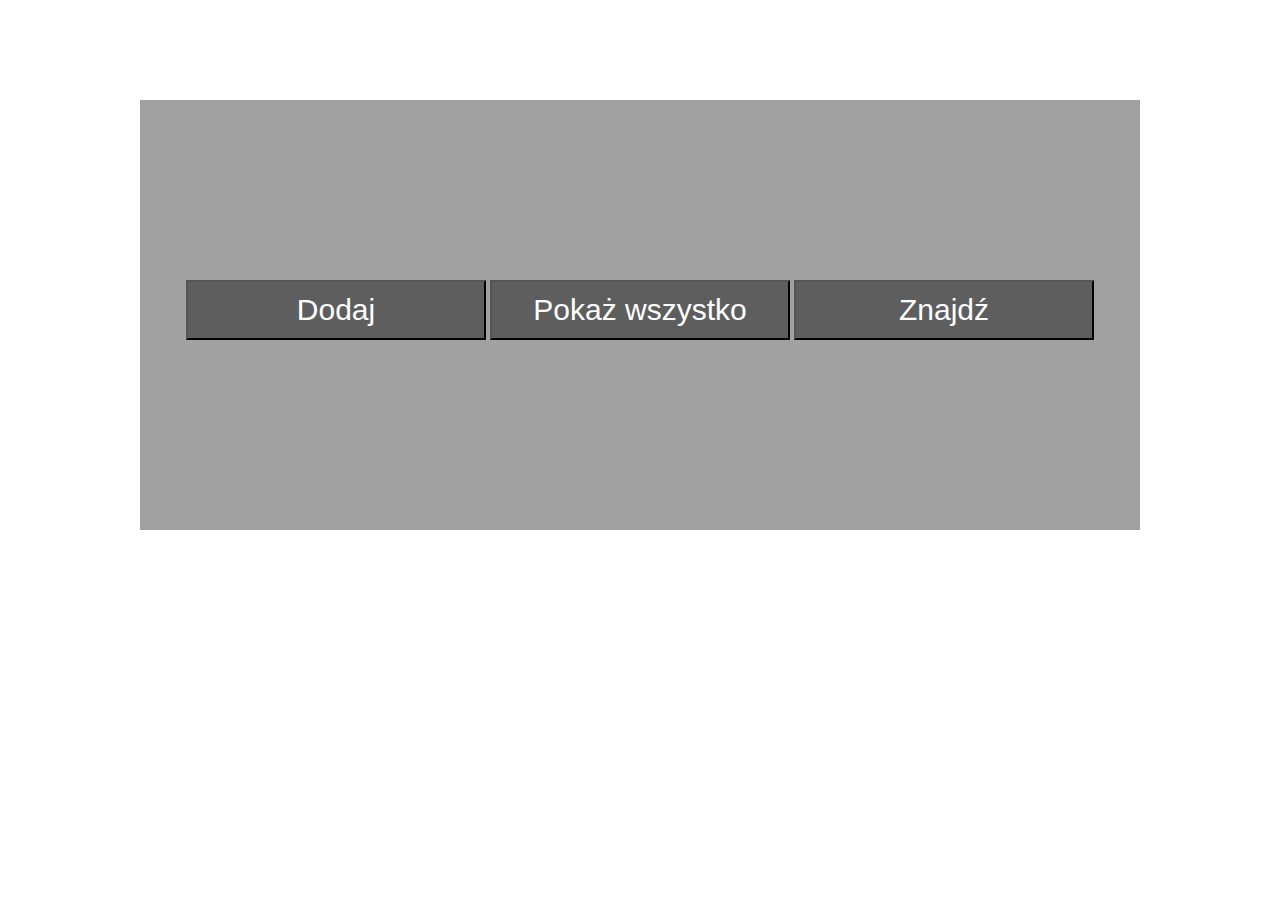
<file: index.htm>
<!DOCTYPE html>
<html lang="en">
<head>
    <meta charset="UTF-8">
    <meta name="viewport" content="width=device-width, initial-scale=1.0">
    <title>Wybór opcji</title>
    <link rel="stylesheet" href="style.css">
    <link rel="preconnect" href="https://fonts.gstatic.com">
    <link href="https://fonts.googleapis.com/css2?family=Lato:wght@400;900&display=swap" rel="stylesheet">
</head>
<body>
    <div id="container">
        <input type="button" value="Dodaj" class="indexButtons" onclick="relocate(1)">
        <input type="button" value="Pokaż wszystko" class="indexButtons" onclick="relocate(2)">
        <input type="button" value="Znajdź" class="indexButtons" onclick="relocate(3)">
    </div>

    <script src="index.js"></script>
</body>
</html>
</file>
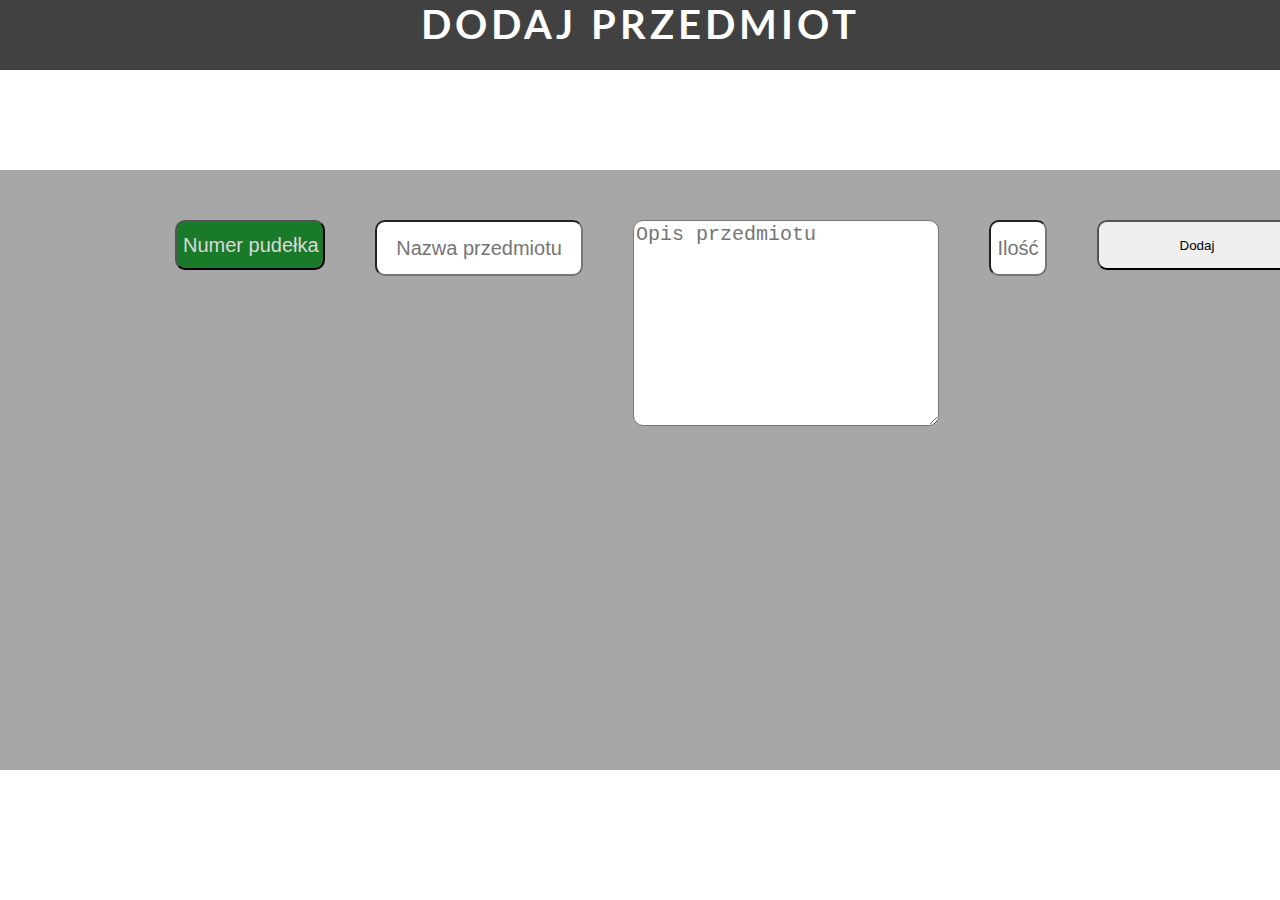
<file: addPage/add.htm>
<!DOCTYPE html>
<html lang="en">
<head>
    <meta charset="UTF-8">
    <meta name="viewport" content="width=device-width, initial-scale=1.0">
    <title>Dodaj przedmiot</title>
    <link rel="stylesheet" href="add.css">
    <link rel="preconnect" href="https://fonts.gstatic.com">
    <link href="https://fonts.googleapis.com/css2?family=Lato:wght@400;900&display=swap" rel="stylesheet">
</head>
<body>
    <div id="upperBar">Dodaj przedmiot</div>

    <div id="centralContainer">
        <div id="boxesButtons">
            <input class="boxNumberOption" type="button" value="Numer pudełka" onclick="get()">
        </div>

        <input type="text" placeholder="Nazwa przedmiotu" id="itemNameText">

        <textarea id="itemDescTextArea" cols="30" rows="10" placeholder="Opis przedmiotu"></textarea>

        <input type="text" id="amountText" placeholder="Ilość">

        <input type="button" value="Dodaj" id="addButton" onclick="sendItem()">
    </div>

    <script src="add.js"></script>
</body>
</html>
</file>
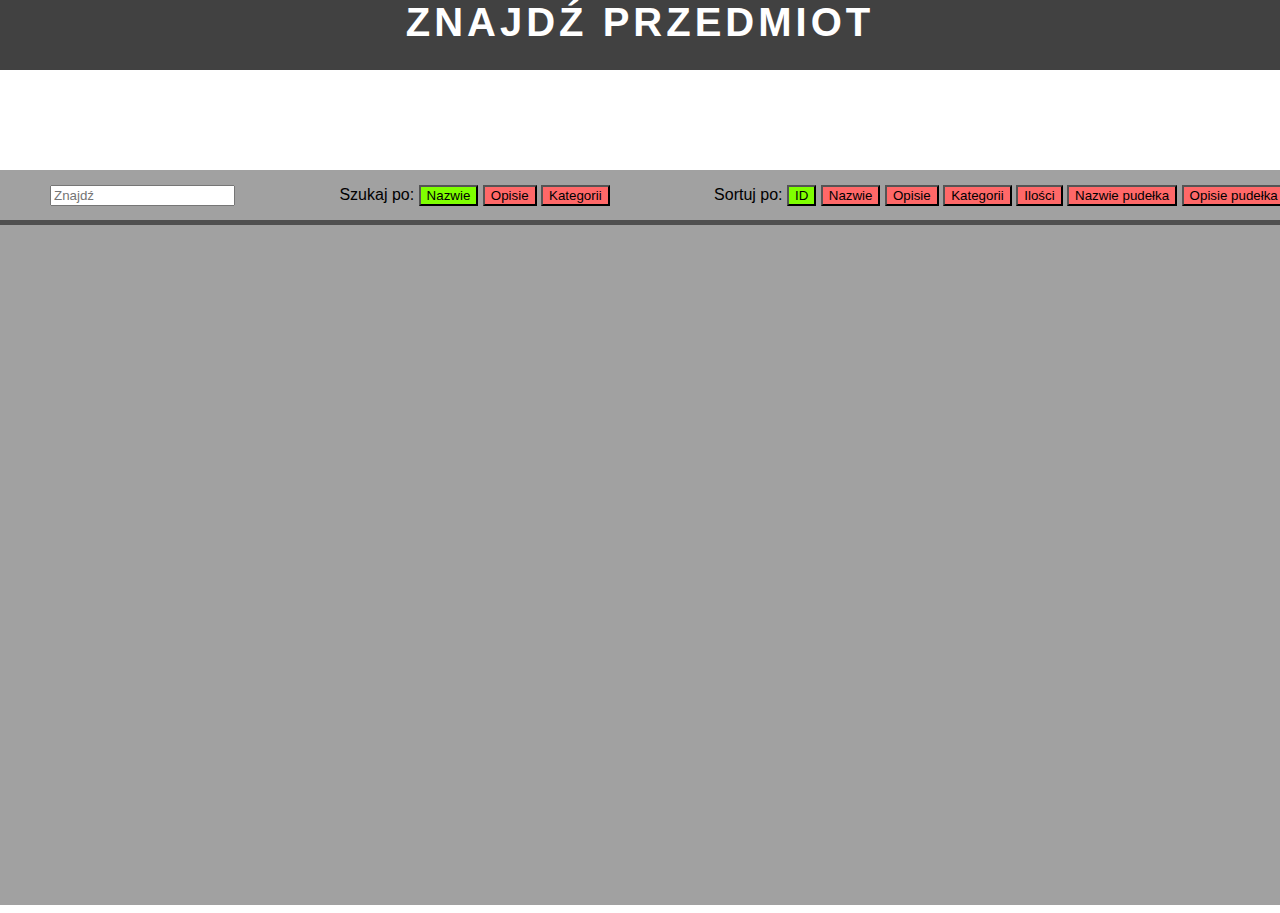
<file: findPage/find.htm>
<!DOCTYPE html>
<html lang="en">
<head>
    <meta charset="UTF-8">
    <meta name="viewport" content="width=device-width, initial-scale=1.0">
    <title>Pokaż wszystko</title>
    <link rel="stylesheet" href="find.css">
</head>
<body>
    <div id="upperBar">Znajdź przedmiot</div>
    <div id="topContainer"> 
        <input type="text" id="findText" placeholder="Znajdź"> 
        Szukaj po:
        <input type="button" class="buttons1" id="button_1_1" value="Nazwie" onclick="buttons1(1)">
        <input type="button" class="buttons1" id="button_1_2" value="Opisie" onclick="buttons1(2)">
        <input type="button" class="buttons1" id="button_1_3" value="Kategorii" onclick="buttons1(3)">

        Sortuj po:
        <input type="button" class="buttons1" id="button_2_1" value="ID" onclick="buttons2(1)">
        <input type="button" class="buttons1" id="button_2_2" value="Nazwie" onclick="buttons2(2)">
        <input type="button" class="buttons1" id="button_2_3" value="Opisie" onclick="buttons2(3)">
        <input type="button" class="buttons1" id="button_2_4" value="Kategorii" onclick="buttons2(4)">
        <input type="button" class="buttons1" id="button_2_5" value="Ilości" onclick="buttons2(5)">
        <input type="button" class="buttons1" id="button_2_6" value="Nazwie pudełka" onclick="buttons2(6)">
        <input type="button" class="buttons1" id="button_2_7" value="Opisie pudełka" onclick="buttons2(7)">

        <input type="button" id="button_3_1" value="Rosnąco" onclick="buttons3()">
        <input type="button" value="Szukaj">
    </div>
    <div id="centralContainer"></div>

    <script src="find.js"></script>
</body>
</html>
</file>
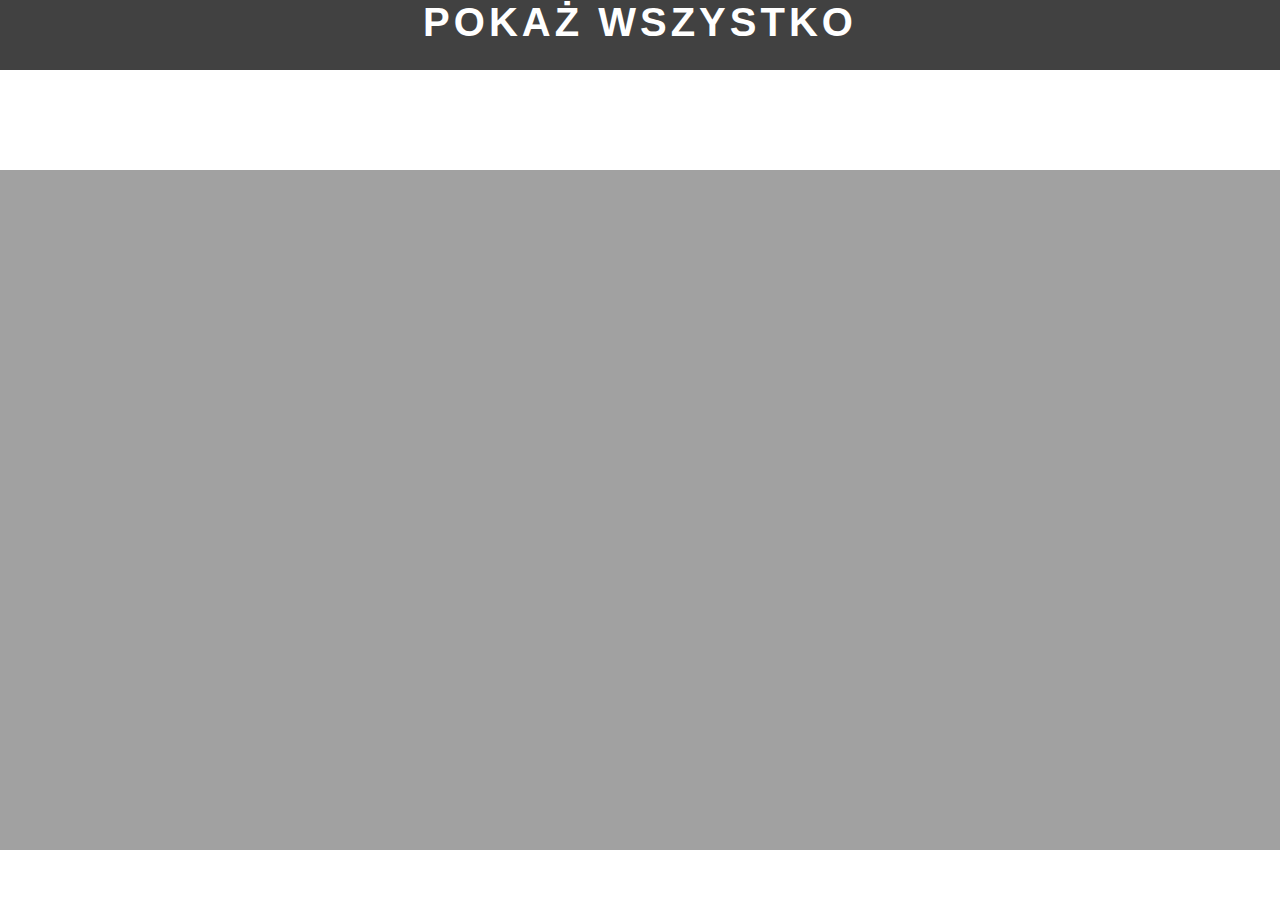
<file: showAllPage/showAll.htm>
<!DOCTYPE html>
<html lang="en">
<head>
    <meta charset="UTF-8">
    <meta name="viewport" content="width=device-width, initial-scale=1.0">
    <title>Pokaż wszystko</title>
    <link rel="stylesheet" href="showAll.css">
</head>
<body>
    <div id="upperBar">Pokaż wszystko</div>
    <div id="centralContainer"></div>
    <script src="showAll.js"></script>
</body>
</html>
</file>
<file: style.css>
body
{
    font-family: 'Lato', sans-serif;
}

#container
{
    width: 1000px;
    height: 250px;
    margin-left: auto;
    margin-right: auto;
    margin-top: 100px;
    background-color: rgb(161, 161, 161);
    text-align: center;
    padding-top: 180px;
}


.indexButtons
{
    width: 300px;
    height: 60px;
    background-color: rgb(94, 94, 94);
    font-size: 30px;
    color: white;
}
</file>
<file: addPage/add.css>
body
{
    margin-left: 0%;
    margin-top: 0%;
    margin-right: 0%;
    font-family: 'Lato', sans-serif;

}

#upperBar
{
    width: 100%;
    height: 70px;
    background-color: rgb(65, 65, 65);
    color: white;
    text-align: center;
    font-size: 40px;
    font-weight: bold;
    letter-spacing: 4px;
    text-transform: uppercase;
}

#centralContainer
{
    width: 1500px;
    height: 600px;
    margin-left: auto;
    margin-right: auto;
    margin-top: 100px;
    background-color: rgb(167, 167, 167);
}

#boxesButtons
{
    margin-left: 175px;
    width: 150px;
    float: left;
}

.boxNumberOption
{
    width: 150px;
    height: 50px;
    background-color: rgb(25, 122, 41);
    color: rgb(218, 218, 218);
    font-size: 20px;
    border-radius: 10px;
}

.boxNumberOption:active
{
    outline: 0;
    border-color: black;
}

.boxNumberOption:hover
{
    outline: 0;
    border-color: black;
    cursor: pointer;
}

.boxNumberOption:focus
{
    outline: 0;
}

.boxNumberOption:first-child
{
    margin-top: 50px;
}

#itemNameText
{
    width: 200px;
    height: 50px;
    margin-top: 50px;
    margin-left: 50px;
    font-size: 20px;
    border-radius: 10px;
    text-align: center;
    float: left;
}

#itemNameText:focus
{
    outline: 0;
    border-width: 3px;
    border-color: black;
}

#itemNameText:hover
{
    outline: 0;
    border-width: 3px;
    border-color: black;
}

#itemDescTextArea
{
    width: 300px;
    height: 200px;
    font-size: 20px;
    border-radius: 10px;
    float: left;
    margin-left: 50px;
    margin-top: 50px;
}

#itemDescTextArea:focus
{
    outline: 0;
    border-width: 3px;
    border-color: black;
}

#itemDescTextArea:hover
{
    outline: 0;
    border-width: 3px;
    border-color: black;
}

#amountText
{
    margin-top: 50px;
    margin-left: 50px;
    float: left;
    border-radius: 10px;
    width: 50px;
    height: 50px;
    text-align: center;
    font-size: 20px;
}

#amountText:focus
{
    outline: 0;
    border-width: 3px;
    border-color: black;
}

#amountText:hover
{
    outline: 0;
    border-width: 3px;
    border-color: black;
}


#addButton
{
    width: 200px;
    height: 50px;
    margin-left: 50px;
    margin-top: 50px;
    float: left;
    border-radius: 10px;
    border-color: black;
}

#addButton:hover
{
    border-width: 3px;
    cursor: pointer;
}

#addButton:focus
{
    outline: 0;
}
</file>
<file: findPage/find.css>
body
{
    margin-left: 0%;
    margin-top: 0%;
    margin-right: 0%;
    font-family: 'Lato', sans-serif;

}

#upperBar
{
    width: 100%;
    height: 70px;
    background-color: rgb(65, 65, 65);
    color: white;
    text-align: center;
    font-size: 40px;
    font-weight: bold;
    letter-spacing: 4px;
    text-transform: uppercase;
}

#topContainer
{
    margin-top: 100px;
    width: 1500px;
    height: 50px;
    margin-left: auto;
    margin-right: auto;
    background-color: rgb(161, 161, 161);
    border-bottom: solid rgb(80, 80, 80) 5px;
}

#centralContainer
{
    width: 1500px;
    height: 500px;
    margin-left: auto;
    margin-right: auto;
    background-color: rgb(161, 161, 161);
    text-align: center;
    padding-top: 180px;
}

#findText
{
    margin-right: 100px;
    margin-left: 50px;
    margin-top: 15px;
}

#button_1_3
{
    margin-right: 100px;
}

#button_2_7
{
    margin-right: 30px;
}

#button_3_1
{
    margin-right: 30px;
}

.buttons1
{    background-color: rgb(255, 104, 104);
}

.buttons2
{
    background-color: chartreuse;
}
</file>
<file: showAllPage/showAll.css>
body
{
    margin-left: 0%;
    margin-top: 0%;
    margin-right: 0%;
    font-family: 'Lato', sans-serif;

}

#upperBar
{
    width: 100%;
    height: 70px;
    background-color: rgb(65, 65, 65);
    color: white;
    text-align: center;
    font-size: 40px;
    font-weight: bold;
    letter-spacing: 4px;
    text-transform: uppercase;
}

#centralContainer
{
    width: 1500px;
    height: 500px;
    margin-left: auto;
    margin-right: auto;
    margin-top: 100px;
    background-color: rgb(161, 161, 161);
    text-align: center;
    padding-top: 180px;
}

table
{
    margin-left: auto;
    margin-right: auto;
    margin-top: -170px;
    border: 3px solid black;
}

th
{
    border: 2px solid black;
    padding: 5px;
    padding-right: 30px;
    padding-left: 30px;
}

td
{
    border: 1px black solid;
}
</file>
